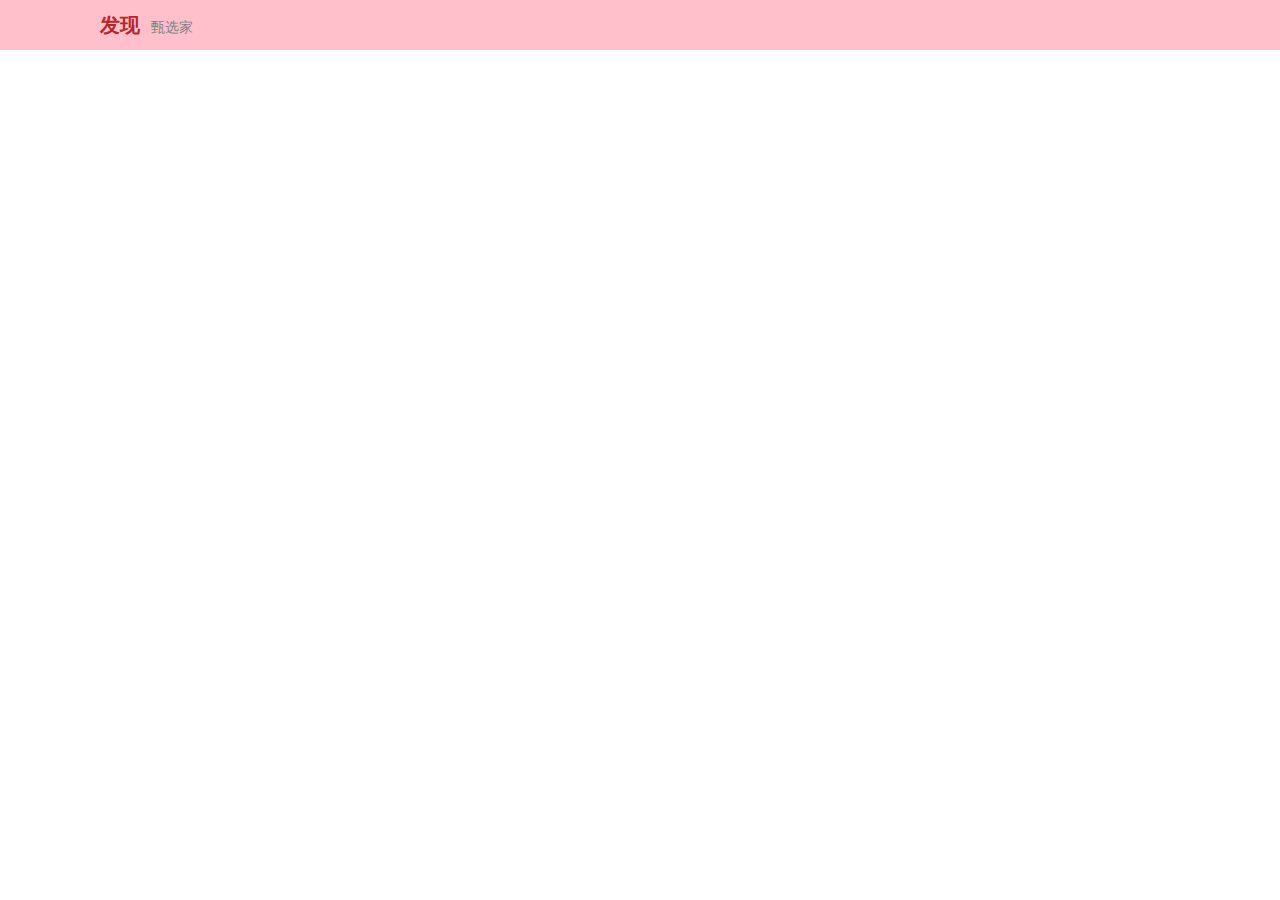
<file: 识物/index.html>
<!DOCTYPE html>
<html lang="en">
<head>
    <meta charset="UTF-8">
    <meta name="viewport" content="width=device-width, initial-scale=1, user-scalable=no">
    <meta http-equiv="X-UA-Compatible" content="ie=edge">
    <link rel="stylesheet" href="./css/reset.css">
    <link rel="stylesheet" href="./css/app.css">
    <link rel="stylesheet" href="http://at.alicdn.com/t/font_1356541_3y95z06l8kq.css">
    <title>Title</title>
</head>
<body>
    <div id="search_header">
      <div class="search_house">
        <i class="iconfont icon-weibiaoti-"></i>
      </div>
      <div class="search_middle">
        <span class="search_find">发现</span>
        <span class="search_home">甄选家</span>
      </div>
      <div class="search_footer">
        <i class="iconfont icon-icon_search"></i>
        <i class="iconfont icon-gouwuche"></i>
      </div>
    </div>
</body>
</html>
</file>
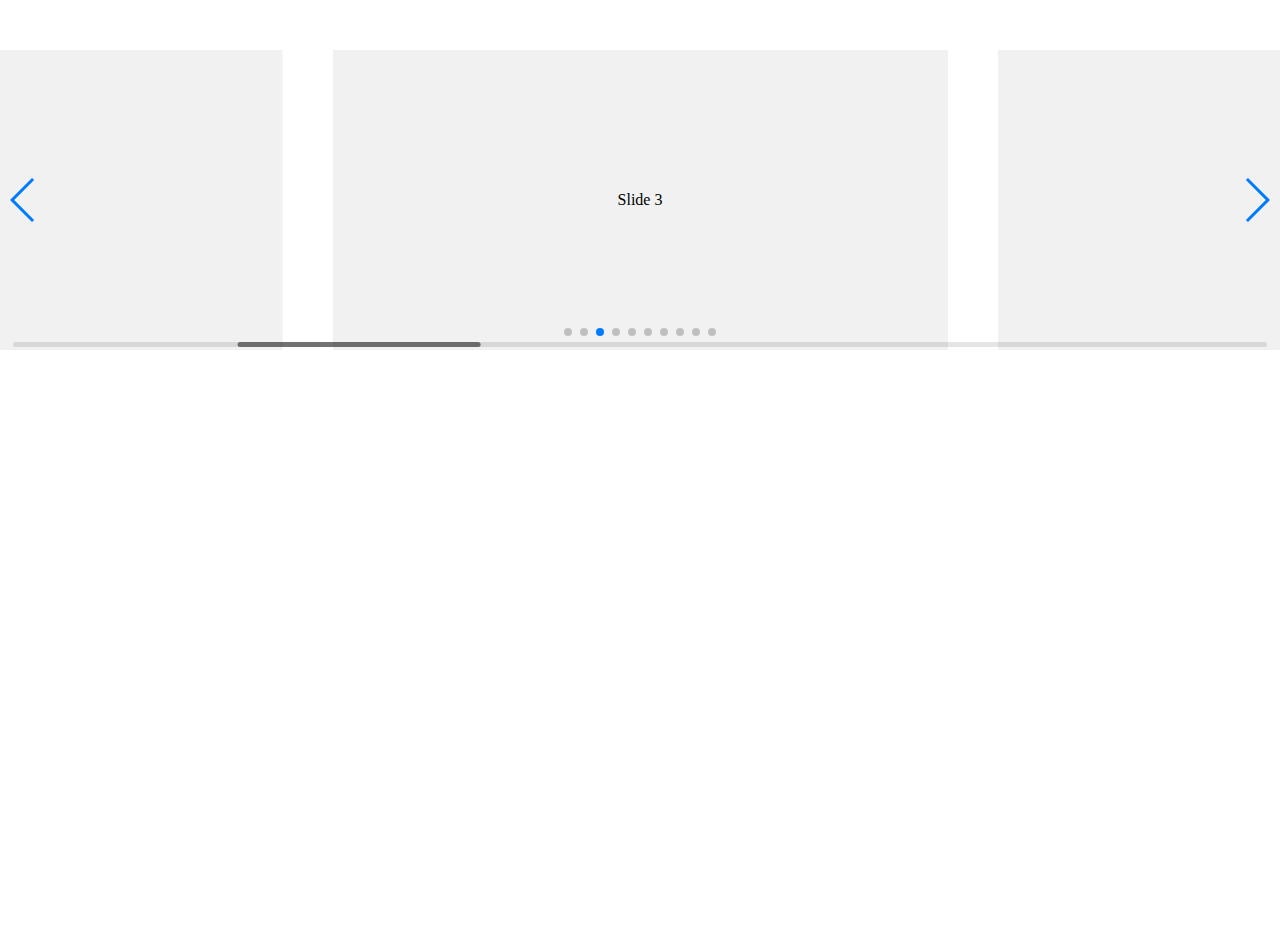
<file: 首页/swiper-4.5.0/playground/index.html>
<!doctype html>
<html lang="en">
<head>
    <meta charset="UTF-8">
    <title>Swiper Playground</title>
    <link rel="stylesheet" href="../dist/css/swiper.min.css">
    <meta name="viewport" content="width=device-width">
</head>
<body>
    <div class="swiper-container">
        <div class="swiper-scrollbar"></div>
        <div class="swiper-button-prev"></div>
        <div class="swiper-button-next"></div>
        <div class="swiper-wrapper">
            <div class="swiper-slide">Slide 1</div>
            <div class="swiper-slide">Slide 2</div>
            <div class="swiper-slide">Slide 3</div>
            <div class="swiper-slide">Slide 4</div>
            <div class="swiper-slide">Slide 5</div>
            <div class="swiper-slide">Slide 6</div>
            <div class="swiper-slide">Slide 7</div>
            <div class="swiper-slide">Slide 8</div>
            <div class="swiper-slide">Slide 9</div>
            <div class="swiper-slide">Slide 10</div>
        </div>
        <div class="swiper-pagination"></div>
    </div>
    <style>
    body, html {
        padding: 0;
        margin: 0;
        position: relative;
        height: 100%;
    }
    .swiper-container {
        width: 100%;
        height: 300px;
        margin: 50px auto;
    }
    .swiper-slide {
        background: #f1f1f1;
        color:#000;
        text-align: center;
        line-height: 300px;
    }
    </style>
    <script src="../dist/js/swiper.min.js"></script>
    <script>
        var swiper = new Swiper({
            el: '.swiper-container',
            initialSlide: 2,
            spaceBetween: 50,
            slidesPerView: 2,
            centeredSlides: true,
            slideToClickedSlide: true,
            grabCursor: true,
            scrollbar: {
              el: '.swiper-scrollbar',
            },
            mousewheel: {
              enabled: true,
            },
            keyboard: {
              enabled: true,
            },
            pagination: {
              el: '.swiper-pagination',
            },
            navigation: {
              nextEl: '.swiper-button-next',
              prevEl: '.swiper-button-prev',
            },
        });
    </script>
</body>
</html>
</file>
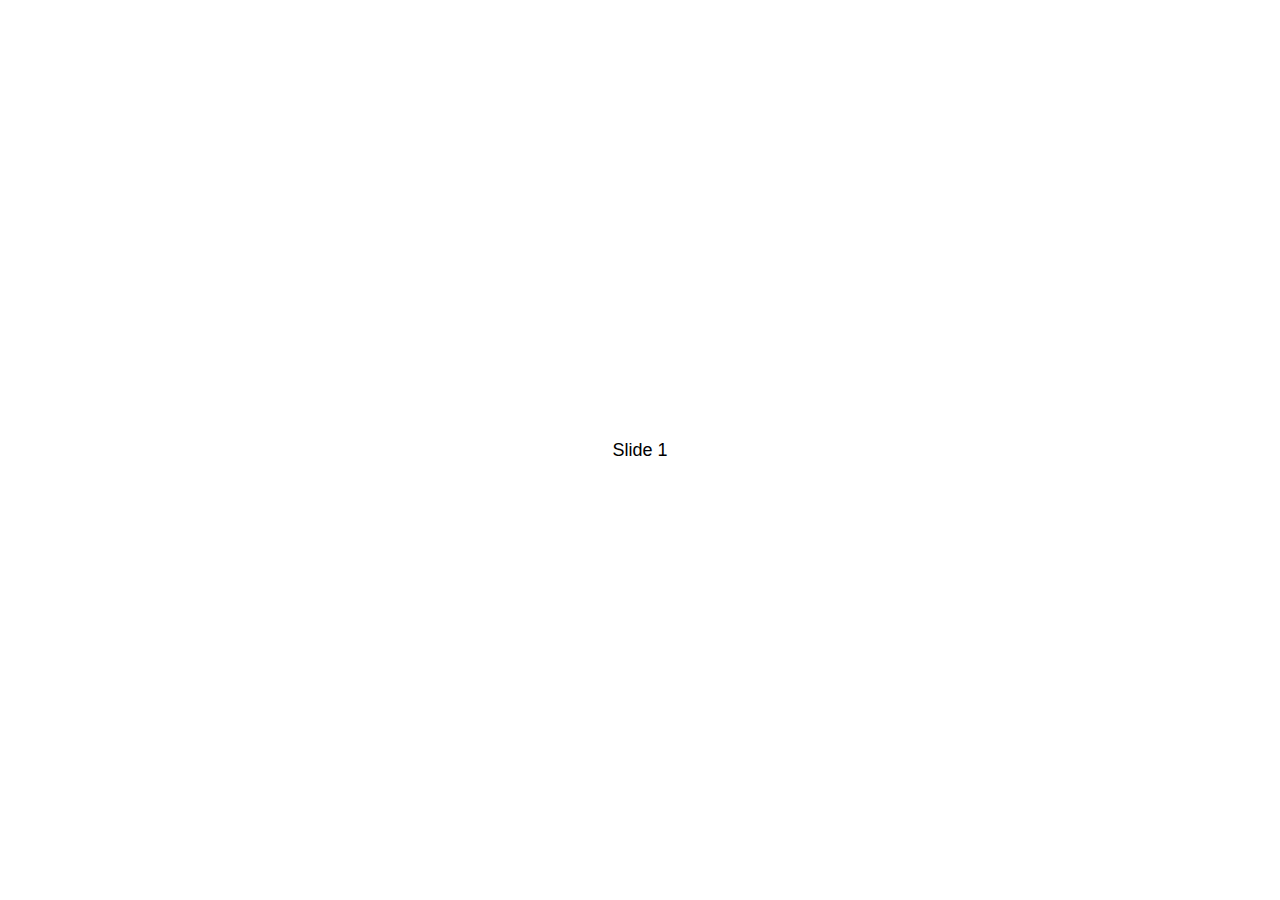
<file: 首页/swiper-4.5.0/demos/010-default.html>
<!DOCTYPE html>
<html lang="en">
<head>
  <meta charset="utf-8">
  <title>Swiper demo</title>
  <!-- Link Swiper's CSS -->
  <link rel="stylesheet" href="../dist/css/swiper.min.css">

  <!-- Demo styles -->
  <style>
    html, body {
      position: relative;
      height: 100%;
    }
    body {
      background: #eee;
      font-family: Helvetica Neue, Helvetica, Arial, sans-serif;
      font-size: 14px;
      color:#000;
      margin: 0;
      padding: 0;
    }
    .swiper-container {
      width: 100%;
      height: 100%;
    }
    .swiper-slide {
      text-align: center;
      font-size: 18px;
      background: #fff;

      /* Center slide text vertically */
      display: -webkit-box;
      display: -ms-flexbox;
      display: -webkit-flex;
      display: flex;
      -webkit-box-pack: center;
      -ms-flex-pack: center;
      -webkit-justify-content: center;
      justify-content: center;
      -webkit-box-align: center;
      -ms-flex-align: center;
      -webkit-align-items: center;
      align-items: center;
    }
  </style>
</head>
<body>
  <!-- Swiper -->
  <div class="swiper-container">
    <div class="swiper-wrapper">
      <div class="swiper-slide">Slide 1</div>
      <div class="swiper-slide">Slide 2</div>
      <div class="swiper-slide">Slide 3</div>
      <div class="swiper-slide">Slide 4</div>
      <div class="swiper-slide">Slide 5</div>
      <div class="swiper-slide">Slide 6</div>
      <div class="swiper-slide">Slide 7</div>
      <div class="swiper-slide">Slide 8</div>
      <div class="swiper-slide">Slide 9</div>
      <div class="swiper-slide">Slide 10</div>
    </div>
  </div>

  <!-- Swiper JS -->
  <script src="../dist/js/swiper.min.js"></script>

  <!-- Initialize Swiper -->
  <script>
    var swiper = new Swiper('.swiper-container');
  </script>
</body>
</html>
</file>
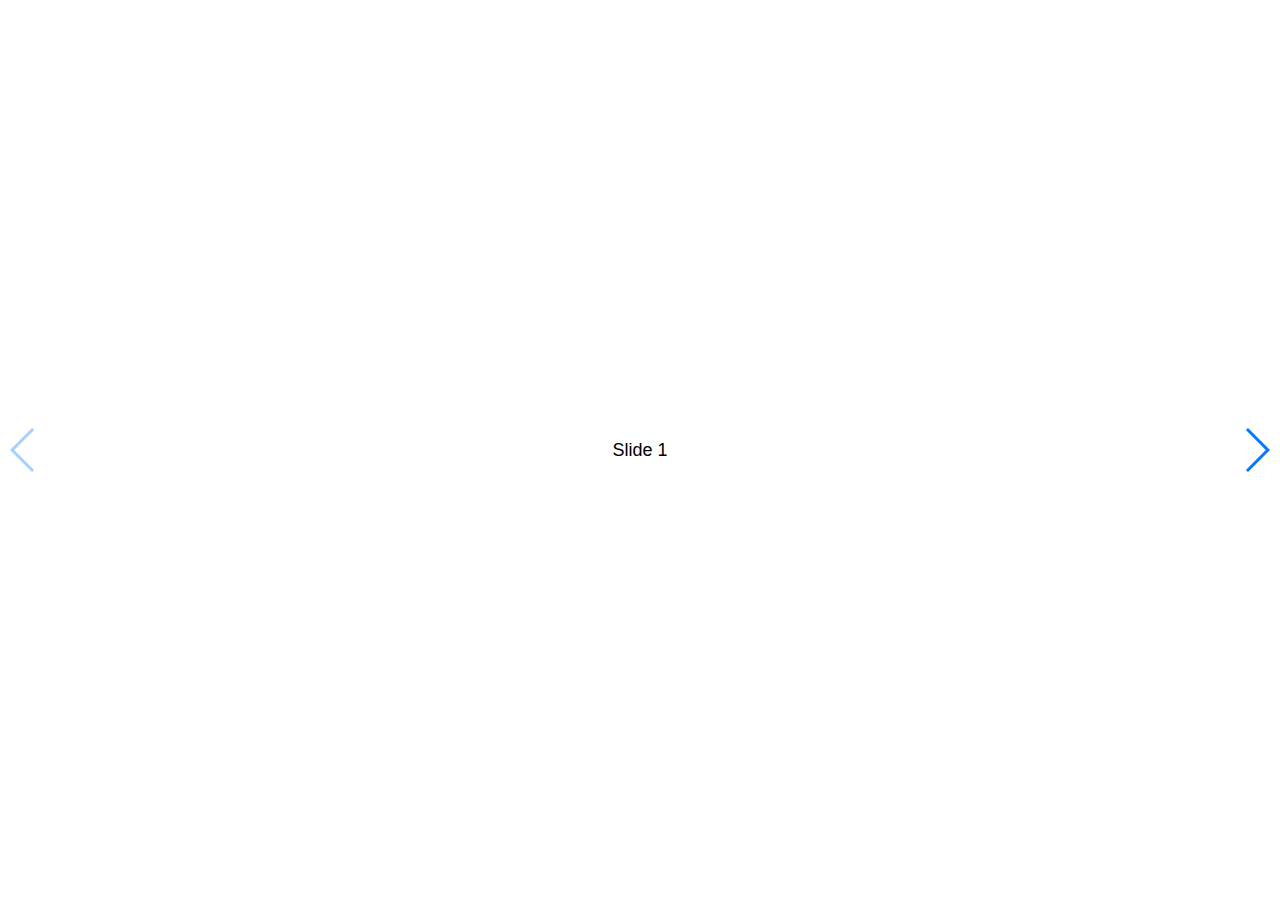
<file: 首页/swiper-4.5.0/demos/020-navigation.html>
<!DOCTYPE html>
<html lang="en">
<head>
  <meta charset="utf-8">
  <title>Swiper demo</title>
  <meta name="viewport" content="width=device-width, initial-scale=1, minimum-scale=1, maximum-scale=1">

  <!-- Link Swiper's CSS -->
  <link rel="stylesheet" href="../dist/css/swiper.min.css">

  <!-- Demo styles -->
  <style>
    html, body {
      position: relative;
      height: 100%;
    }
    body {
      background: #eee;
      font-family: Helvetica Neue, Helvetica, Arial, sans-serif;
      font-size: 14px;
      color:#000;
      margin: 0;
      padding: 0;
    }
    .swiper-container {
      width: 100%;
      height: 100%;
    }
    .swiper-slide {
      text-align: center;
      font-size: 18px;
      background: #fff;

      /* Center slide text vertically */
      display: -webkit-box;
      display: -ms-flexbox;
      display: -webkit-flex;
      display: flex;
      -webkit-box-pack: center;
      -ms-flex-pack: center;
      -webkit-justify-content: center;
      justify-content: center;
      -webkit-box-align: center;
      -ms-flex-align: center;
      -webkit-align-items: center;
      align-items: center;
    }
  </style>
</head>
<body>
  <!-- Swiper -->
  <div class="swiper-container">
    <div class="swiper-wrapper">
      <div class="swiper-slide">Slide 1</div>
      <div class="swiper-slide">Slide 2</div>
      <div class="swiper-slide">Slide 3</div>
      <div class="swiper-slide">Slide 4</div>
      <div class="swiper-slide">Slide 5</div>
      <div class="swiper-slide">Slide 6</div>
      <div class="swiper-slide">Slide 7</div>
      <div class="swiper-slide">Slide 8</div>
      <div class="swiper-slide">Slide 9</div>
      <div class="swiper-slide">Slide 10</div>
    </div>
    <!-- Add Arrows -->
    <div class="swiper-button-next"></div>
    <div class="swiper-button-prev"></div>
  </div>

  <!-- Swiper JS -->
  <script src="../dist/js/swiper.min.js"></script>

  <!-- Initialize Swiper -->
  <script>
    var swiper = new Swiper('.swiper-container', {
      navigation: {
        nextEl: '.swiper-button-next',
        prevEl: '.swiper-button-prev',
      },
    });
  </script>
</body>
</html>
</file>
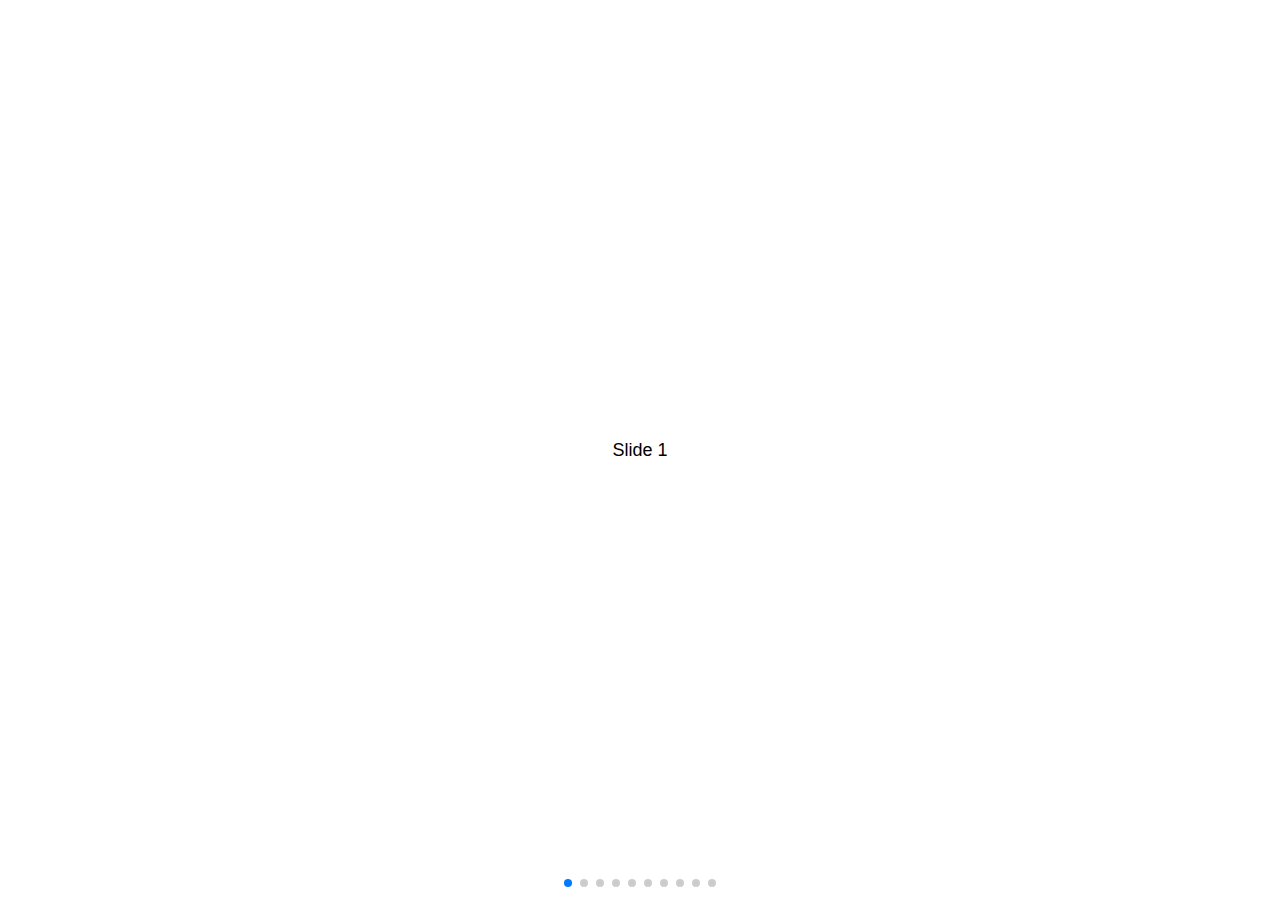
<file: 首页/swiper-4.5.0/demos/030-pagination.html>
<!DOCTYPE html>
<html lang="en">
<head>
  <meta charset="utf-8">
  <title>Swiper demo</title>
  <meta name="viewport" content="width=device-width, initial-scale=1, minimum-scale=1, maximum-scale=1">

  <!-- Link Swiper's CSS -->
  <link rel="stylesheet" href="../dist/css/swiper.min.css">

  <!-- Demo styles -->
  <style>
    html, body {
      position: relative;
      height: 100%;
    }
    body {
      background: #eee;
      font-family: Helvetica Neue, Helvetica, Arial, sans-serif;
      font-size: 14px;
      color:#000;
      margin: 0;
      padding: 0;
    }
    .swiper-container {
      width: 100%;
      height: 100%;
    }
    .swiper-slide {
      text-align: center;
      font-size: 18px;
      background: #fff;

      /* Center slide text vertically */
      display: -webkit-box;
      display: -ms-flexbox;
      display: -webkit-flex;
      display: flex;
      -webkit-box-pack: center;
      -ms-flex-pack: center;
      -webkit-justify-content: center;
      justify-content: center;
      -webkit-box-align: center;
      -ms-flex-align: center;
      -webkit-align-items: center;
      align-items: center;
    }
  </style>
</head>
<body>
  <!-- Swiper -->
  <div class="swiper-container">
    <div class="swiper-wrapper">
      <div class="swiper-slide">Slide 1</div>
      <div class="swiper-slide">Slide 2</div>
      <div class="swiper-slide">Slide 3</div>
      <div class="swiper-slide">Slide 4</div>
      <div class="swiper-slide">Slide 5</div>
      <div class="swiper-slide">Slide 6</div>
      <div class="swiper-slide">Slide 7</div>
      <div class="swiper-slide">Slide 8</div>
      <div class="swiper-slide">Slide 9</div>
      <div class="swiper-slide">Slide 10</div>
    </div>
    <!-- Add Pagination -->
    <div class="swiper-pagination"></div>
  </div>

  <!-- Swiper JS -->
  <script src="../dist/js/swiper.min.js"></script>

  <!-- Initialize Swiper -->
  <script>
    var swiper = new Swiper('.swiper-container', {
      pagination: {
        el: '.swiper-pagination',
      },
    });
  </script>
</body>
</html>
</file>
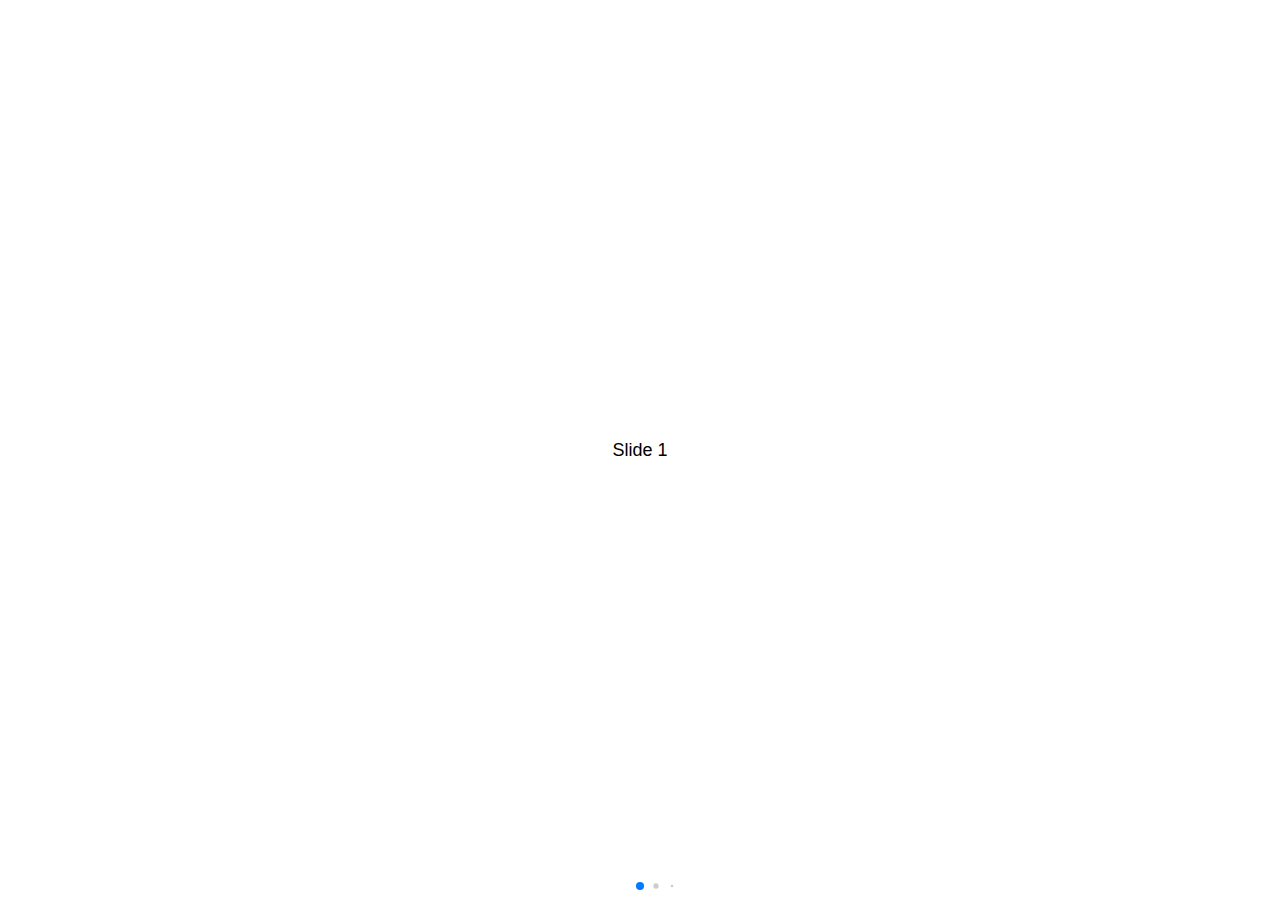
<file: 首页/swiper-4.5.0/demos/040-pagination-dynamic.html>
<!DOCTYPE html>
<html lang="en">
<head>
  <meta charset="utf-8">
  <title>Swiper demo</title>
  <meta name="viewport" content="width=device-width, initial-scale=1, minimum-scale=1, maximum-scale=1">

  <!-- Link Swiper's CSS -->
  <link rel="stylesheet" href="../dist/css/swiper.min.css">

  <!-- Demo styles -->
  <style>
    html, body {
      position: relative;
      height: 100%;
    }
    body {
      background: #eee;
      font-family: Helvetica Neue, Helvetica, Arial, sans-serif;
      font-size: 14px;
      color:#000;
      margin: 0;
      padding: 0;
    }
    .swiper-container {
      width: 100%;
      height: 100%;
    }
    .swiper-slide {
      text-align: center;
      font-size: 18px;
      background: #fff;

      /* Center slide text vertically */
      display: -webkit-box;
      display: -ms-flexbox;
      display: -webkit-flex;
      display: flex;
      -webkit-box-pack: center;
      -ms-flex-pack: center;
      -webkit-justify-content: center;
      justify-content: center;
      -webkit-box-align: center;
      -ms-flex-align: center;
      -webkit-align-items: center;
      align-items: center;
    }
  </style>
</head>
<body>
  <!-- Swiper -->
  <div class="swiper-container">
    <div class="swiper-wrapper">
      <div class="swiper-slide">Slide 1</div>
      <div class="swiper-slide">Slide 2</div>
      <div class="swiper-slide">Slide 3</div>
      <div class="swiper-slide">Slide 4</div>
      <div class="swiper-slide">Slide 5</div>
      <div class="swiper-slide">Slide 6</div>
      <div class="swiper-slide">Slide 7</div>
      <div class="swiper-slide">Slide 8</div>
      <div class="swiper-slide">Slide 9</div>
      <div class="swiper-slide">Slide 10</div>
    </div>
    <!-- Add Pagination -->
    <div class="swiper-pagination"></div>
  </div>

  <!-- Swiper JS -->
  <script src="../dist/js/swiper.min.js"></script>

  <!-- Initialize Swiper -->
  <script>
    var swiper = new Swiper('.swiper-container', {
      pagination: {
        el: '.swiper-pagination',
        dynamicBullets: true,
      },
    });
  </script>
</body>
</html>
</file>
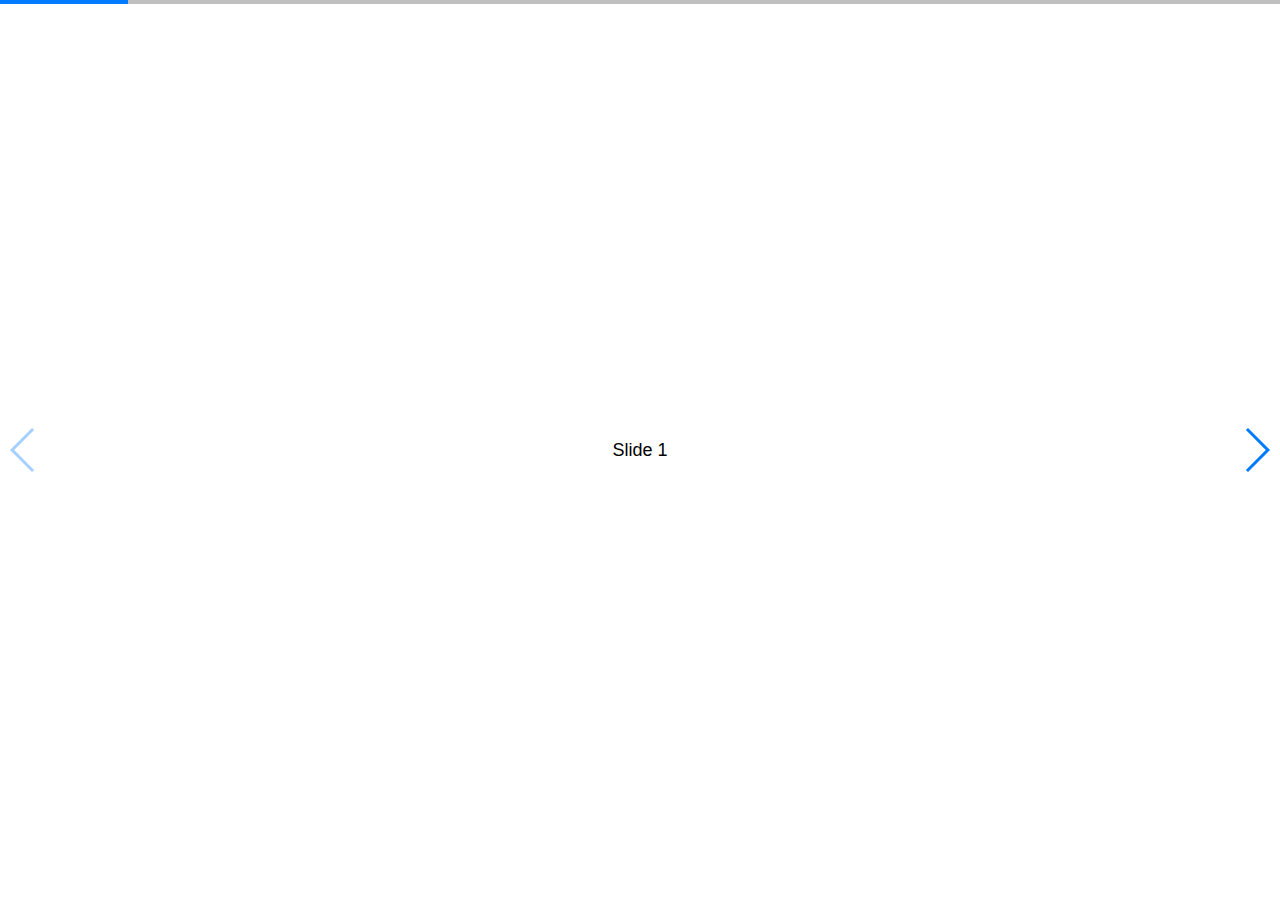
<file: 首页/swiper-4.5.0/demos/050-pagination-progress.html>
<!DOCTYPE html>
<html lang="en">
<head>
  <meta charset="utf-8">
  <title>Swiper demo</title>
  <!-- Link Swiper's CSS -->
  <link rel="stylesheet" href="../dist/css/swiper.min.css">

  <!-- Demo styles -->
  <style>
    html, body {
      position: relative;
      height: 100%;
    }
    body {
      background: #eee;
      font-family: Helvetica Neue, Helvetica, Arial, sans-serif;
      font-size: 14px;
      color:#000;
      margin: 0;
      padding: 0;
    }
    .swiper-container {
      width: 100%;
      height: 100%;
    }
    .swiper-slide {
      text-align: center;
      font-size: 18px;
      background: #fff;

      /* Center slide text vertically */
      display: -webkit-box;
      display: -ms-flexbox;
      display: -webkit-flex;
      display: flex;
      -webkit-box-pack: center;
      -ms-flex-pack: center;
      -webkit-justify-content: center;
      justify-content: center;
      -webkit-box-align: center;
      -ms-flex-align: center;
      -webkit-align-items: center;
      align-items: center;
    }
  </style>
</head>
<body>
  <!-- Swiper -->
  <div class="swiper-container">
    <div class="swiper-wrapper">
      <div class="swiper-slide">Slide 1</div>
      <div class="swiper-slide">Slide 2</div>
      <div class="swiper-slide">Slide 3</div>
      <div class="swiper-slide">Slide 4</div>
      <div class="swiper-slide">Slide 5</div>
      <div class="swiper-slide">Slide 6</div>
      <div class="swiper-slide">Slide 7</div>
      <div class="swiper-slide">Slide 8</div>
      <div class="swiper-slide">Slide 9</div>
      <div class="swiper-slide">Slide 10</div>
    </div>
    <!-- Add Pagination -->
    <div class="swiper-pagination"></div>
    <!-- Add Arrows -->
    <div class="swiper-button-next"></div>
    <div class="swiper-button-prev"></div>
  </div>

  <!-- Swiper JS -->
  <script src="../dist/js/swiper.min.js"></script>

  <!-- Initialize Swiper -->
  <script>
    var swiper = new Swiper('.swiper-container', {
      pagination: {
        el: '.swiper-pagination',
        type: 'progressbar',
      },
      navigation: {
        nextEl: '.swiper-button-next',
        prevEl: '.swiper-button-prev',
      },
    });
  </script>
</body>
</html>
</file>
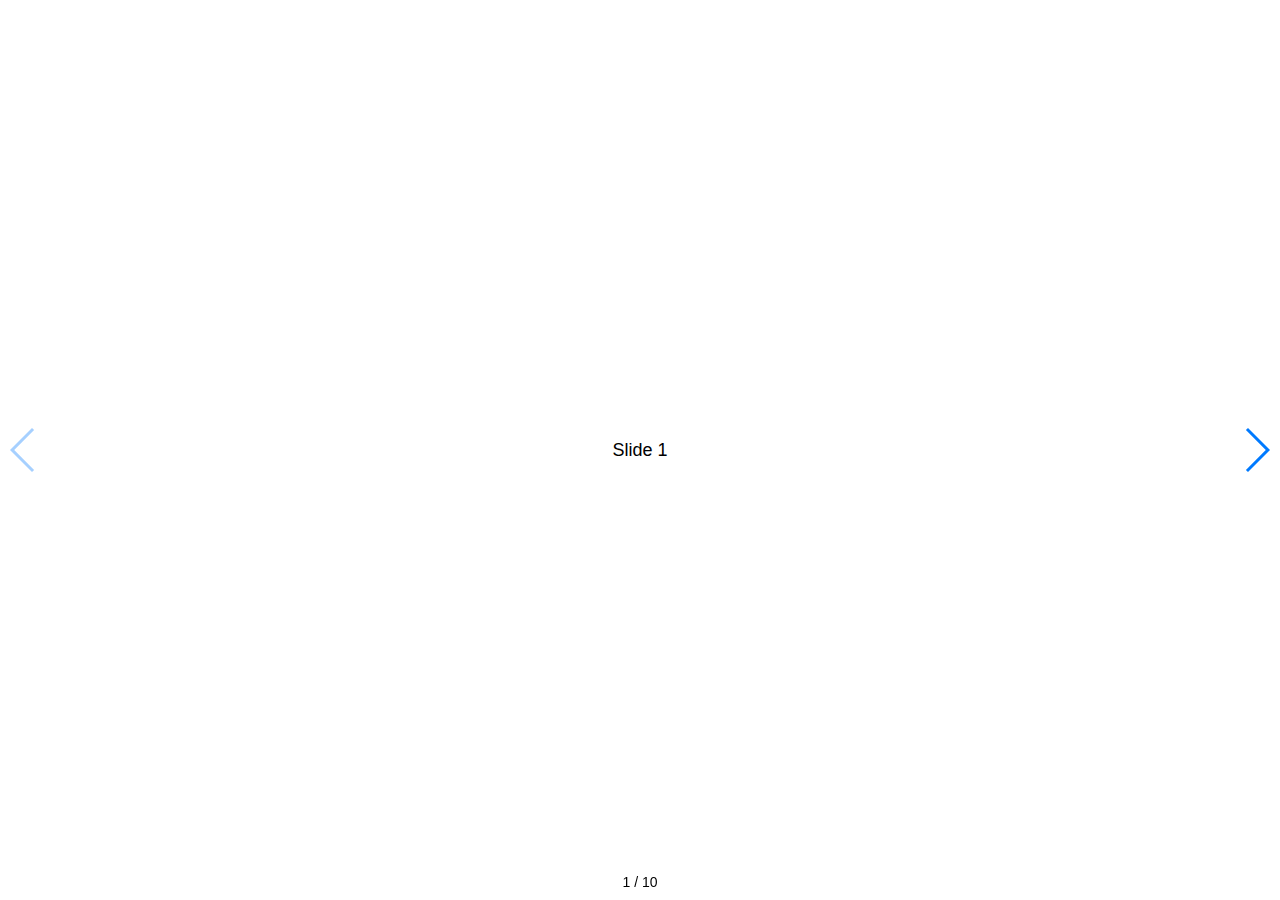
<file: 首页/swiper-4.5.0/demos/060-pagination-fraction.html>
<!DOCTYPE html>
<html lang="en">
<head>
  <meta charset="utf-8">
  <title>Swiper demo</title>
  <!-- Link Swiper's CSS -->
  <link rel="stylesheet" href="../dist/css/swiper.min.css">

  <!-- Demo styles -->
  <style>
    html, body {
      position: relative;
      height: 100%;
    }
    body {
      background: #eee;
      font-family: Helvetica Neue, Helvetica, Arial, sans-serif;
      font-size: 14px;
      color:#000;
      margin: 0;
      padding: 0;
    }
    .swiper-container {
      width: 100%;
      height: 100%;
    }
    .swiper-slide {
      text-align: center;
      font-size: 18px;
      background: #fff;

      /* Center slide text vertically */
      display: -webkit-box;
      display: -ms-flexbox;
      display: -webkit-flex;
      display: flex;
      -webkit-box-pack: center;
      -ms-flex-pack: center;
      -webkit-justify-content: center;
      justify-content: center;
      -webkit-box-align: center;
      -ms-flex-align: center;
      -webkit-align-items: center;
      align-items: center;
    }
  </style>
</head>
<body>
  <!-- Swiper -->
  <div class="swiper-container">
    <div class="swiper-wrapper">
      <div class="swiper-slide">Slide 1</div>
      <div class="swiper-slide">Slide 2</div>
      <div class="swiper-slide">Slide 3</div>
      <div class="swiper-slide">Slide 4</div>
      <div class="swiper-slide">Slide 5</div>
      <div class="swiper-slide">Slide 6</div>
      <div class="swiper-slide">Slide 7</div>
      <div class="swiper-slide">Slide 8</div>
      <div class="swiper-slide">Slide 9</div>
      <div class="swiper-slide">Slide 10</div>
    </div>
    <!-- Add Pagination -->
    <div class="swiper-pagination"></div>
    <!-- Add Arrows -->
    <div class="swiper-button-next"></div>
    <div class="swiper-button-prev"></div>
  </div>

  <!-- Swiper JS -->
  <script src="../dist/js/swiper.min.js"></script>

  <!-- Initialize Swiper -->
  <script>
    var swiper = new Swiper('.swiper-container', {
      pagination: {
        el: '.swiper-pagination',
        type: 'fraction',
      },
      navigation: {
        nextEl: '.swiper-button-next',
        prevEl: '.swiper-button-prev',
      },
    });
  </script>
</body>
</html>
</file>
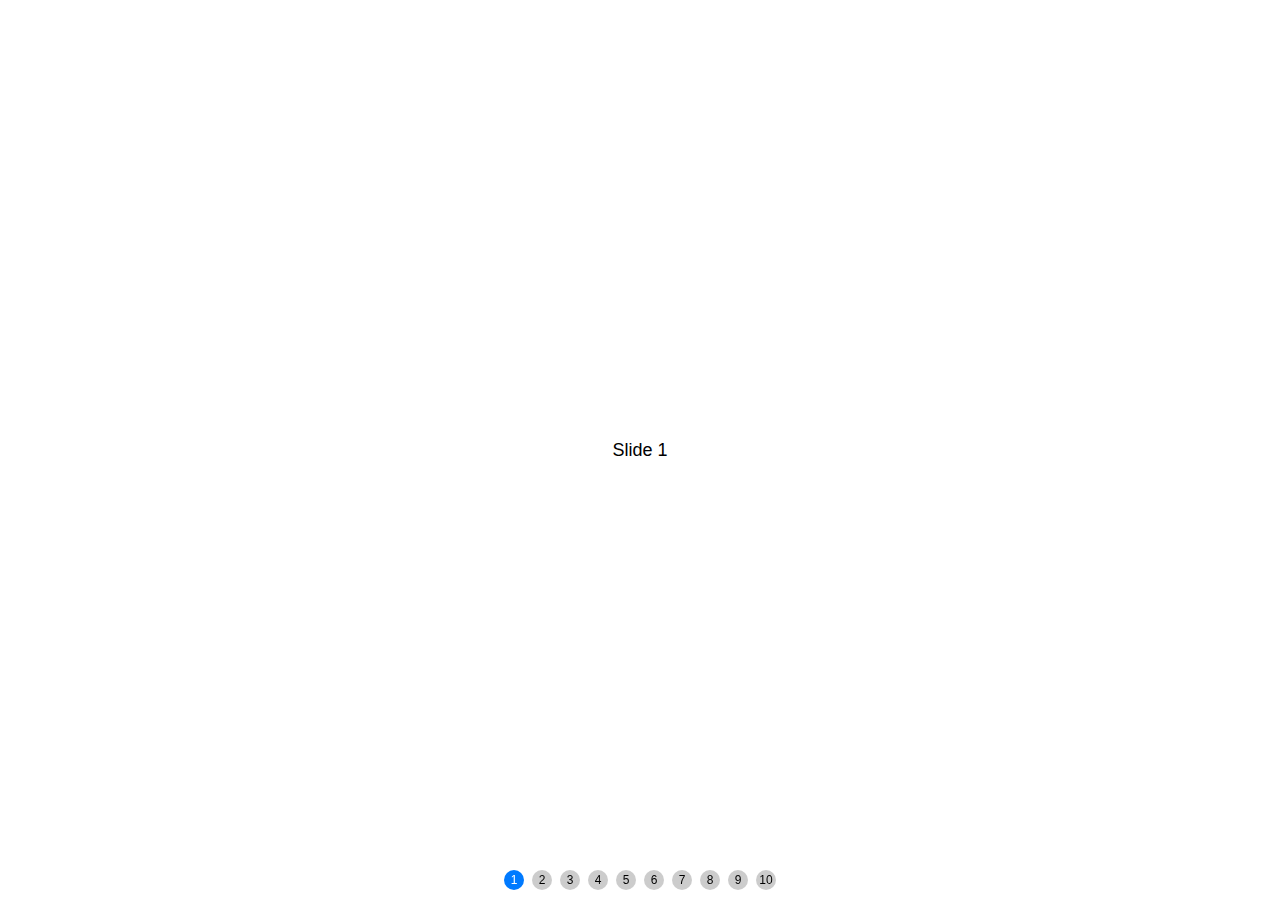
<file: 首页/swiper-4.5.0/demos/070-pagination-custom.html>
<!DOCTYPE html>
<html lang="en">
<head>
  <meta charset="utf-8">
  <title>Swiper demo</title>
  <meta name="viewport" content="width=device-width, initial-scale=1, minimum-scale=1, maximum-scale=1">

  <!-- Link Swiper's CSS -->
  <link rel="stylesheet" href="../dist/css/swiper.min.css">

  <!-- Demo styles -->
  <style>
    html, body {
      position: relative;
      height: 100%;
    }
    body {
      background: #eee;
      font-family: Helvetica Neue, Helvetica, Arial, sans-serif;
      font-size: 14px;
      color:#000;
      margin: 0;
      padding: 0;
    }
    .swiper-container {
      width: 100%;
      height: 100%;
    }
    .swiper-slide {
      text-align: center;
      font-size: 18px;
      background: #fff;

      /* Center slide text vertically */
      display: -webkit-box;
      display: -ms-flexbox;
      display: -webkit-flex;
      display: flex;
      -webkit-box-pack: center;
      -ms-flex-pack: center;
      -webkit-justify-content: center;
      justify-content: center;
      -webkit-box-align: center;
      -ms-flex-align: center;
      -webkit-align-items: center;
      align-items: center;
    }
    .swiper-pagination-bullet {
      width: 20px;
      height: 20px;
      text-align: center;
      line-height: 20px;
      font-size: 12px;
      color:#000;
      opacity: 1;
      background: rgba(0,0,0,0.2);
    }
    .swiper-pagination-bullet-active {
      color:#fff;
      background: #007aff;
    }
  </style>
</head>
<body>
  <!-- Swiper -->
  <div class="swiper-container">
    <div class="swiper-wrapper">
      <div class="swiper-slide">Slide 1</div>
      <div class="swiper-slide">Slide 2</div>
      <div class="swiper-slide">Slide 3</div>
      <div class="swiper-slide">Slide 4</div>
      <div class="swiper-slide">Slide 5</div>
      <div class="swiper-slide">Slide 6</div>
      <div class="swiper-slide">Slide 7</div>
      <div class="swiper-slide">Slide 8</div>
      <div class="swiper-slide">Slide 9</div>
      <div class="swiper-slide">Slide 10</div>
    </div>
    <!-- Add Pagination -->
    <div class="swiper-pagination"></div>
  </div>

  <!-- Swiper JS -->
  <script src="../dist/js/swiper.min.js"></script>

  <!-- Initialize Swiper -->
  <script>
    var swiper = new Swiper('.swiper-container', {
      pagination: {
        el: '.swiper-pagination',
        clickable: true,
        renderBullet: function (index, className) {
          return '<span class="' + className + '">' + (index + 1) + '</span>';
        },
      },
    });
  </script>
</body>
</html>
</file>
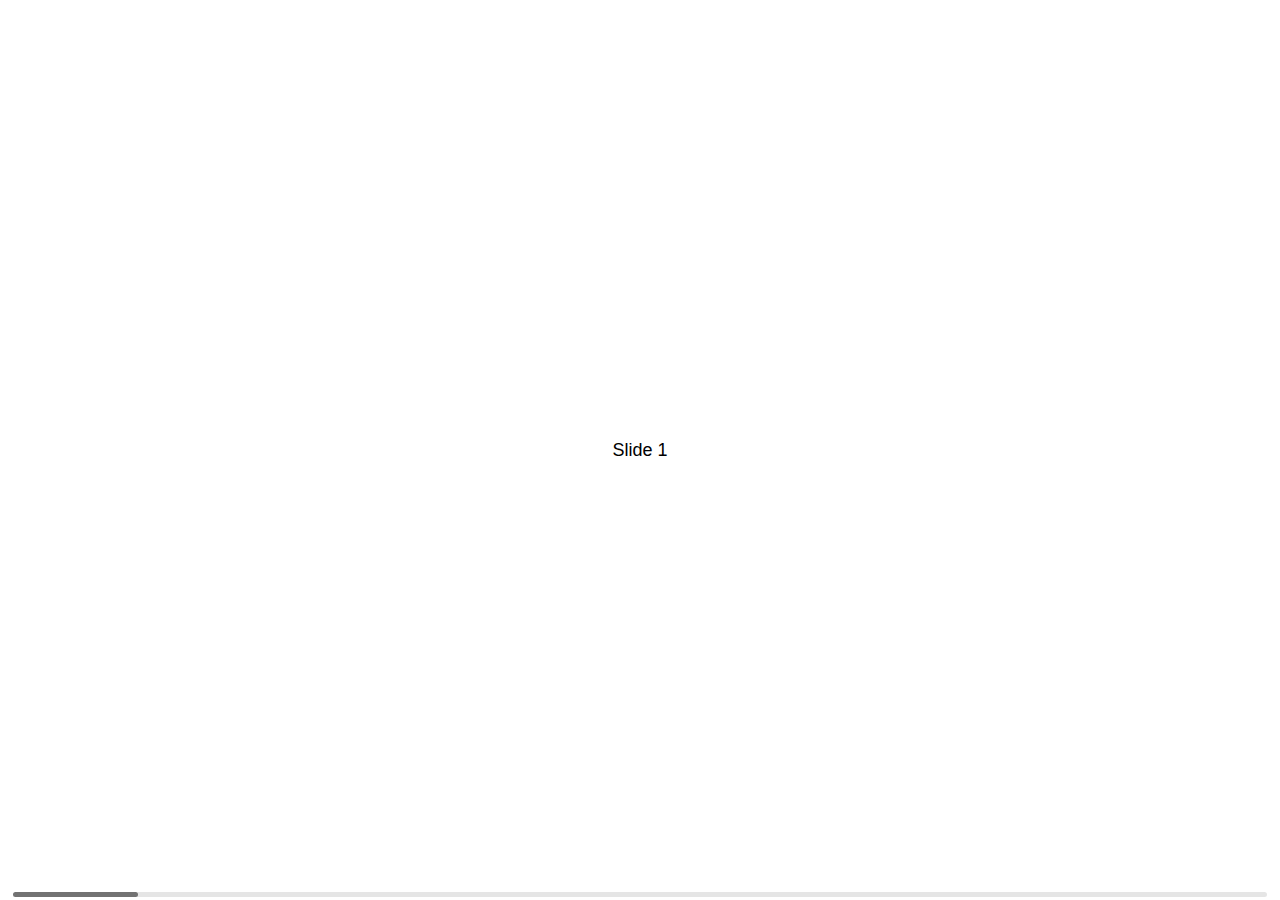
<file: 首页/swiper-4.5.0/demos/080-scrollbar.html>
<!DOCTYPE html>
<html lang="en">
<head>
  <meta charset="utf-8">
  <title>Swiper demo</title>
  <meta name="viewport" content="width=device-width, initial-scale=1, minimum-scale=1, maximum-scale=1">

  <!-- Link Swiper's CSS -->
  <link rel="stylesheet" href="../dist/css/swiper.min.css">

  <!-- Demo styles -->
  <style>
    html, body {
      position: relative;
      height: 100%;
    }
    body {
      background: #eee;
      font-family: Helvetica Neue, Helvetica, Arial, sans-serif;
      font-size: 14px;
      color:#000;
      margin: 0;
      padding: 0;
    }
    .swiper-container {
      width: 100%;
      height: 100%;
    }
    .swiper-slide {
      text-align: center;
      font-size: 18px;
      background: #fff;

      /* Center slide text vertically */
      display: -webkit-box;
      display: -ms-flexbox;
      display: -webkit-flex;
      display: flex;
      -webkit-box-pack: center;
      -ms-flex-pack: center;
      -webkit-justify-content: center;
      justify-content: center;
      -webkit-box-align: center;
      -ms-flex-align: center;
      -webkit-align-items: center;
      align-items: center;
    }
  </style>
</head>
<body>
  <!-- Swiper -->
  <div class="swiper-container">
    <div class="swiper-wrapper">
      <div class="swiper-slide">Slide 1</div>
      <div class="swiper-slide">Slide 2</div>
      <div class="swiper-slide">Slide 3</div>
      <div class="swiper-slide">Slide 4</div>
      <div class="swiper-slide">Slide 5</div>
      <div class="swiper-slide">Slide 6</div>
      <div class="swiper-slide">Slide 7</div>
      <div class="swiper-slide">Slide 8</div>
      <div class="swiper-slide">Slide 9</div>
      <div class="swiper-slide">Slide 10</div>
    </div>
    <!-- Add Scrollbar -->
    <div class="swiper-scrollbar"></div>
  </div>

  <!-- Swiper JS -->
  <script src="../dist/js/swiper.min.js"></script>

  <!-- Initialize Swiper -->
  <script>
    var swiper = new Swiper('.swiper-container', {
      scrollbar: {
        el: '.swiper-scrollbar',
        hide: true,
      },
    });
  </script>
</body>
</html>
</file>
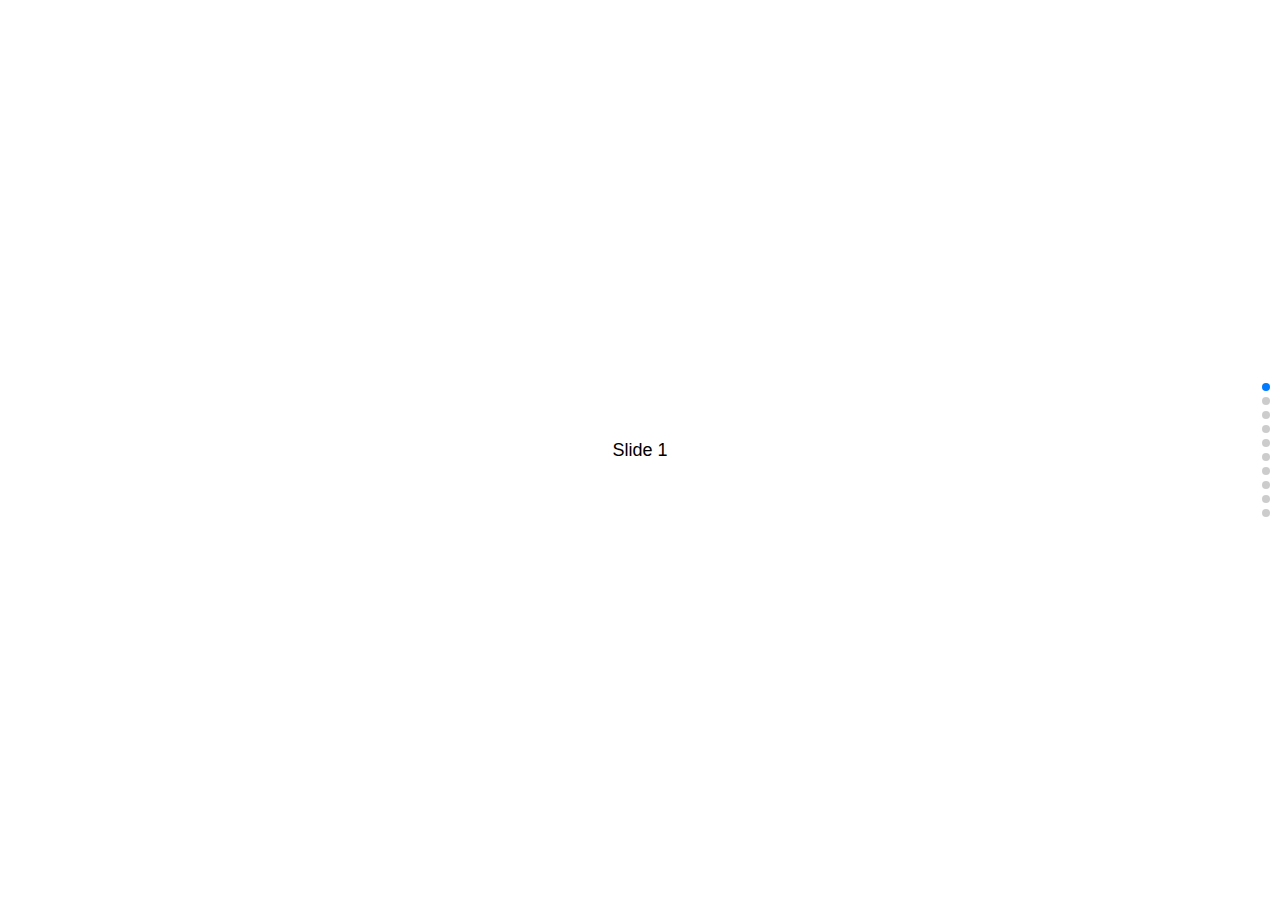
<file: 首页/swiper-4.5.0/demos/090-vertical.html>
<!DOCTYPE html>
<html lang="en">
<head>
  <meta charset="utf-8">
  <title>Swiper demo</title>
  <meta name="viewport" content="width=device-width, initial-scale=1, minimum-scale=1, maximum-scale=1">

  <!-- Link Swiper's CSS -->
  <link rel="stylesheet" href="../dist/css/swiper.min.css">

  <!-- Demo styles -->
  <style>
    html, body {
      position: relative;
      height: 100%;
    }
    body {
      background: #eee;
      font-family: Helvetica Neue, Helvetica, Arial, sans-serif;
      font-size: 14px;
      color:#000;
      margin: 0;
      padding: 0;
    }
    .swiper-container {
      width: 100%;
      height: 100%;
    }
    .swiper-slide {
      text-align: center;
      font-size: 18px;
      background: #fff;

      /* Center slide text vertically */
      display: -webkit-box;
      display: -ms-flexbox;
      display: -webkit-flex;
      display: flex;
      -webkit-box-pack: center;
      -ms-flex-pack: center;
      -webkit-justify-content: center;
      justify-content: center;
      -webkit-box-align: center;
      -ms-flex-align: center;
      -webkit-align-items: center;
      align-items: center;
    }
  </style>
</head>
<body>
  <!-- Swiper -->
  <div class="swiper-container">
    <div class="swiper-wrapper">
      <div class="swiper-slide">Slide 1</div>
      <div class="swiper-slide">Slide 2</div>
      <div class="swiper-slide">Slide 3</div>
      <div class="swiper-slide">Slide 4</div>
      <div class="swiper-slide">Slide 5</div>
      <div class="swiper-slide">Slide 6</div>
      <div class="swiper-slide">Slide 7</div>
      <div class="swiper-slide">Slide 8</div>
      <div class="swiper-slide">Slide 9</div>
      <div class="swiper-slide">Slide 10</div>
    </div>
    <!-- Add Pagination -->
    <div class="swiper-pagination"></div>
  </div>

  <!-- Swiper JS -->
  <script src="../dist/js/swiper.min.js"></script>

  <!-- Initialize Swiper -->
  <script>
    var swiper = new Swiper('.swiper-container', {
      direction: 'vertical',
      pagination: {
        el: '.swiper-pagination',
        clickable: true,
      },
    });
  </script>
</body>
</html>
</file>
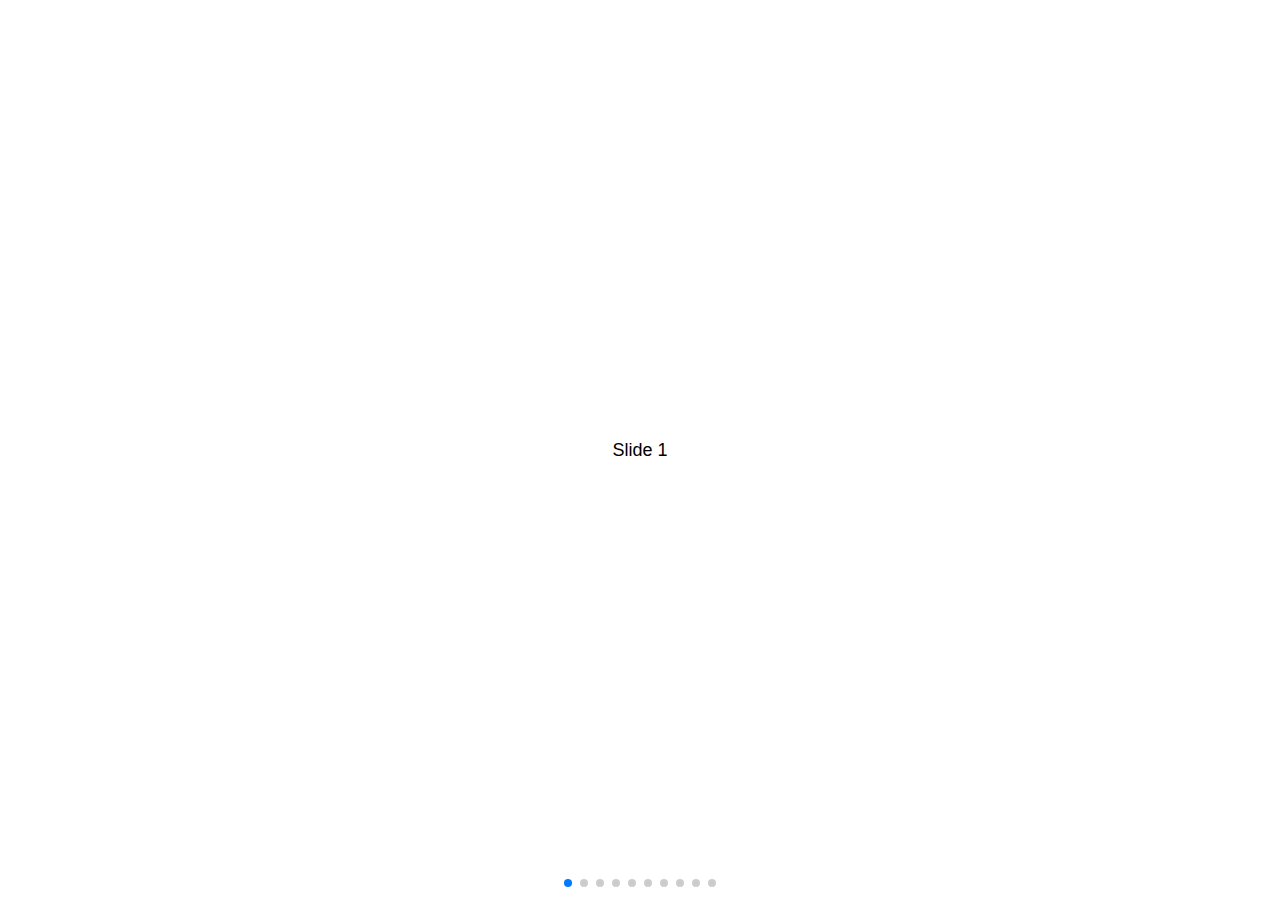
<file: 首页/swiper-4.5.0/demos/100-space-between.html>
<!DOCTYPE html>
<html lang="en">
<head>
  <meta charset="utf-8">
  <title>Swiper demo</title>
  <meta name="viewport" content="width=device-width, initial-scale=1, minimum-scale=1, maximum-scale=1">

  <!-- Link Swiper's CSS -->
  <link rel="stylesheet" href="../dist/css/swiper.min.css">

  <!-- Demo styles -->
  <style>
    html, body {
      position: relative;
      height: 100%;
    }
    body {
      background: #eee;
      font-family: Helvetica Neue, Helvetica, Arial, sans-serif;
      font-size: 14px;
      color:#000;
      margin: 0;
      padding: 0;
    }
    .swiper-container {
      width: 100%;
      height: 100%;
    }
    .swiper-slide {
      text-align: center;
      font-size: 18px;
      background: #fff;

      /* Center slide text vertically */
      display: -webkit-box;
      display: -ms-flexbox;
      display: -webkit-flex;
      display: flex;
      -webkit-box-pack: center;
      -ms-flex-pack: center;
      -webkit-justify-content: center;
      justify-content: center;
      -webkit-box-align: center;
      -ms-flex-align: center;
      -webkit-align-items: center;
      align-items: center;
    }
  </style>
</head>
<body>
  <!-- Swiper -->
  <div class="swiper-container">
    <div class="swiper-wrapper">
      <div class="swiper-slide">Slide 1</div>
      <div class="swiper-slide">Slide 2</div>
      <div class="swiper-slide">Slide 3</div>
      <div class="swiper-slide">Slide 4</div>
      <div class="swiper-slide">Slide 5</div>
      <div class="swiper-slide">Slide 6</div>
      <div class="swiper-slide">Slide 7</div>
      <div class="swiper-slide">Slide 8</div>
      <div class="swiper-slide">Slide 9</div>
      <div class="swiper-slide">Slide 10</div>
    </div>
    <!-- Add Pagination -->
    <div class="swiper-pagination"></div>
  </div>

  <!-- Swiper JS -->
  <script src="../dist/js/swiper.min.js"></script>

  <!-- Initialize Swiper -->
  <script>
    var swiper = new Swiper('.swiper-container', {
      spaceBetween: 30,
      pagination: {
        el: '.swiper-pagination',
        clickable: true,
      },
    });
  </script>
</body>
</html>
</file>
<file: 识物/css/app.css>
#search_header {
  display: flex;
  width: 100%;
  height: 50px;
  align-items: center;
  background: #ffc0cb;
}
#search_header .search_house .iconfont {
  font-size: 25px;
  color: #666;
  padding-left: 10px;
}
#search_header .search_middle {
  margin-left: 90px;
}
#search_header .search_middle .search_find {
  font-size: 20px;
  color: #b4282d;
  font-weight: bold;
}
#search_header .search_middle .search_home {
  font-size: 14px;
  color: #7f7f7f;
  margin-left: 7px;
}
#search_header .search_footer {
  margin-left: 80px;
}
#search_header .search_footer .iconfont {
  font-size: 25px;
  color: #666;
}
#search_header .search_footer .icon-icon_search {
  padding-right: 8px;
}
</file>
